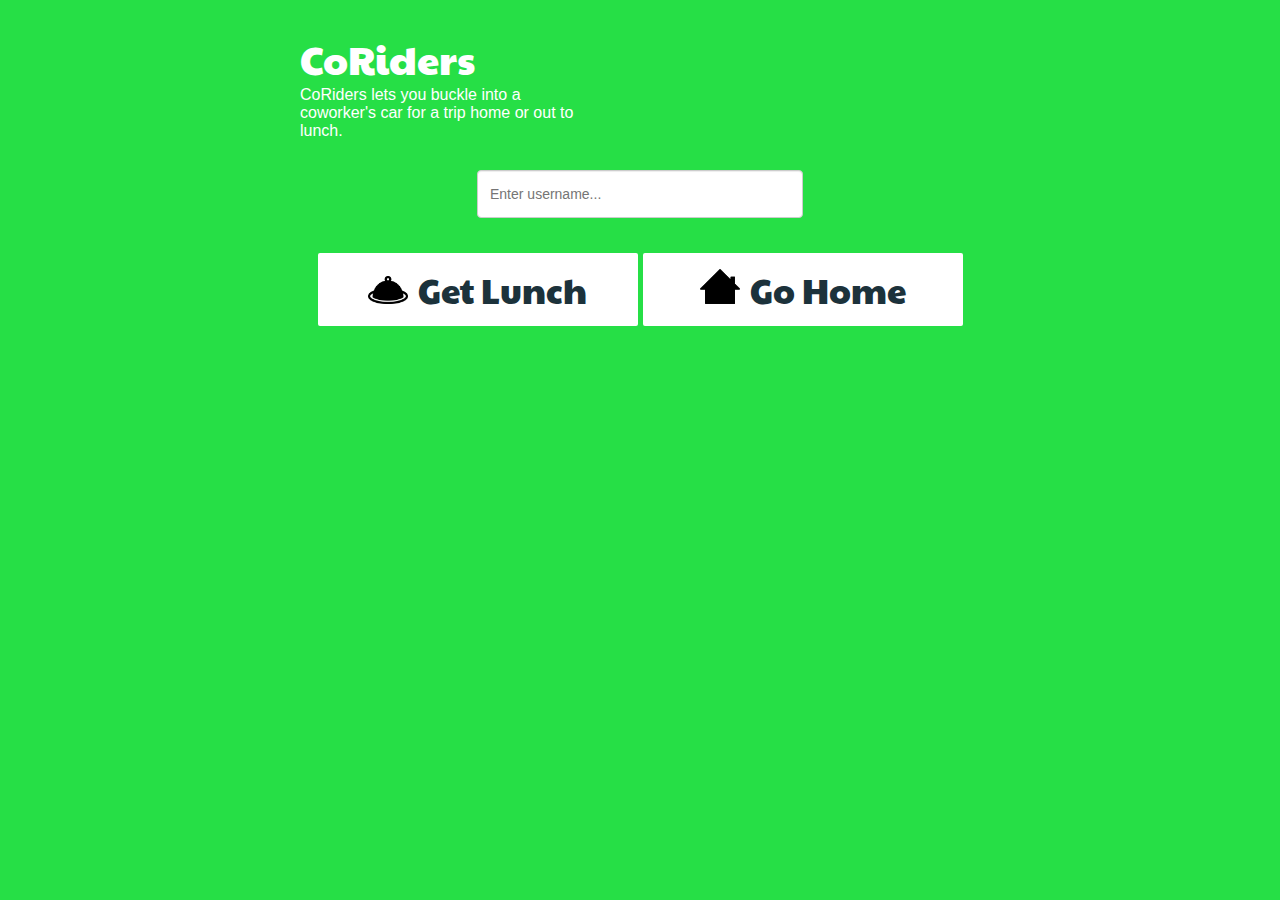
<file: index.html>
<!DOCTYPE html>
<html>
<head>
    <meta charset="utf-8">
    <title>CoRiders</title>

    <meta name="viewport" content="width=device-width, initial-scale=1, user-scalable=no">    
    <meta name="apple-mobile-web-app-capable" content="yes">
    <meta name="apple-mobile-web-app-status-bar-style" content="black">
    <meta name="apple-mobile-web-app-title" content="CoRiders">
    <meta name="mobile-web-app-capable" content="yes">
    <script src="jquery-1.11.0.min.js"></script>
	<script src="jquery-migrate-1.2.1.min.js"></script>
  
    <script type='text/javascript' src='https://cdn.firebase.com/js/client/1.0.15/firebase.js'></script>
  
    <script type="text/javascript" src="coriders.js"></script>

    <link rel="stylesheet" href="coriders.css">
    <link rel="stylesheet" href="ridecard.css">
    <link rel="stylesheet" href="bouncejs-rides.css">
    <link rel="stylesheet" href="bouncejs-flip.css">
    <link href='http://fonts.googleapis.com/css?family=Paytone+One' rel='stylesheet' type='text/css'>

</head>
<body>
    <span class="loading"></span>
    <div class="header-border" style="  margin-top: 30px;"></div>
    <div class="header">
    	CoRiders
        <div class="subheader">
            CoRiders lets you buckle into a coworker's car for a trip home or out to lunch.
        </div>
    </div>
    <div class="header-border"></div>


    <div id="type_page" class="page">

        <div class="form-group">
            <div class="col-sm-10">
              <input type="text" class="form-control" id="username" placeholder="Enter username...">
            </div>
        </div>
        <br/><br/>
        <button id="lunch_option type" onclick="activateViewTrips('lunch');"><img class="img_icon" src="images/lunchtime.png"/>Get Lunch</button>
        
        <button id="go_home" onclick="activateViewTrips('home');"><img class="img_icon" src="images/homebound.png"/>Go Home</button>
    </div>

    
    <div id="view_page" class="page disable ">
        <button id="share_ride" onclick="activateCreateTrip();">Share Ride</button>



        <div class="list-of-rides" id="rides">
            <!--- All cards go here -->

            

        </div>
    </div>


    <div id="myrides_page" class="page disable">

    </div>    

    <div id="createtrip_page" class="page form-horizontal disable">
       <!--  <div class="form-group">
            <label for="type" class="col-sm-2 control-label">Where are you going?</label>
            <div class="col-sm-10">
              <input type="text" class="form-control" id="type" placeholder="Type">
            </div>
        </div> -->
        <div class="form-group">
            <label for="destination" class="col-sm-2 control-label">Destination</label>
            <div class="col-sm-10">
              <input type="text" class="form-control" id="destination" placeholder="Destination">
            </div>
        </div>
        <div class="form-group">
            <label for="departure_time" class="col-sm-2 control-label">Departure Time</label>
            <div class="col-sm-10">
              <input type="text" class="form-control" id="departure_time" placeholder="Departure Time">
            </div>
        </div>
        <br/>
        <div class="form-group">
            <label for="max_passengers" class="col-sm-2 control-label">Max # of Passengers</label>
            <div class="col-sm-10">
              <input type="text" class="form-control" id="max_passengers" placeholder="Max # of passengers">
            </div>
        </div>
        <div class="form-group">
            <label for="meetup_location" class="col-sm-2 control-label">Meetup Location</label>
            <div class="col-sm-10" style="position: relative">
              <input type="text" class="form-control" id="meetup_location" placeholder="Meetup Location">
              <img src="images/automatic.png" class="btn-automatic" onclick="locateVehicle()" width="45px"/>

            </div>
        </div>
        <div>
            <button class="btn-small offer-ride" onclick="createRide()">Offer Ride</button>
        </div>
    </div>



</body>
</html>
</file>
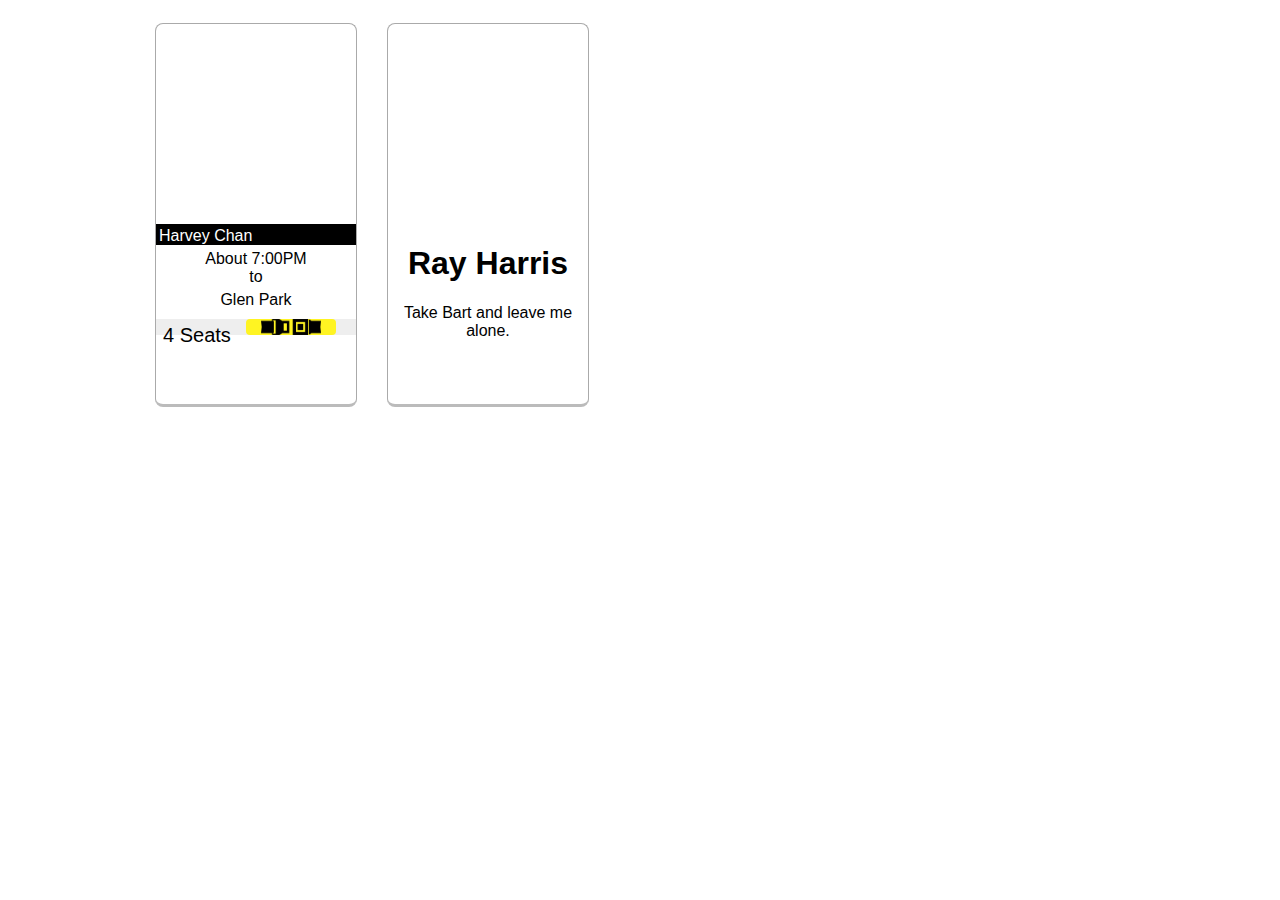
<file: ridecard.html>
<link rel="stylesheet" href="ridecard.css" type="text/css" />
<link href='http://fonts.googleapis.com/css?family=Paytone+One' rel='stylesheet' type='text/css'>
<link rel="stylesheet" href="bouncejs-rides.css">

<body>

<div class="list-of-rides">
	<!--- All cards go here -->

	<div class="ride-card animation-target">
		<div class="driver-image test-image"></div>
		
		<h2 class="driver-name">Harvey Chan</h2>
		
		<div class="ride-data">	
			<h3 class="ridetime">About 7:00PM</h3>
			<p class="to-text">to</p>
			<h3 class="driver-destination">Glen Park</h3>
		</div>

		<div class="ride-seats">
			<div class="ride-seats-remaining">4 Seats</div>
			<button class="btn-buckle"><img src="images/seatbuckle.png" width=60px></button>
		</div>
	</div>

		<div class="ride-card">
		<div class="driver-image test-image">
		</div>
		<h1>Ray Harris</h1>
		<p>Take Bart and leave me alone.</p>
	</div>

</div>

</body>
</file>
<file: coriders.css>
body {
	background-color: #26DF46;
	color: white;

	font-family: 'Paytone One', sans-serif;
	font-size: 25px;
	margin: 0px;
}

.header {
	font-size: 40px;
	text-align: left;
/*	background-color:rgba(0,0,0,0.2); */
	color: white;
	width: 100%;
	padding-left: 300px;
	padding-bottom:20px;
}


.subheader {
	font-size:16px;
	font-family:"Gotham Rounded SSm A","Gotham Rounded SSm B",Helvetica,Arial,sans-serif;
	width:300px;

}

.rides-subhead {
	background-color:rgba(0,0,0,.2);
	height:80px;
	width:100%;
	vertical-align: center;
}

.share-ride-button{
	float:right;
	vertical-align: middle;
	padding-top:9px;
	height:60px;
}

.breadcrumb {
padding: 8px 15px;
margin-bottom: 20px;
list-style: none;
background-color: #f5f5f5;
/*border-radius: 4px;*/
}

.breadcrumb>li {
display: inline-block;
}

button {
	border-radius: 2px;
	padding: 12px 35px;
	-webkit-appearance: none;
	border: 0;
	outline: 0;
	background: #fff;
	color: #1c323b;
	/*text-transform: uppercase;*/
	font-family: 'Paytone One', sans-serif;

	font-size: 35px;
	font-weight: 500;
	cursor: pointer;
	-webkit-user-select: none;
	-moz-user-select: none;
	-ms-user-select: none;
	-webkit-user-select: none;
	-webkit-transition: background-color .15s;
	transition: background-color .15s;
	width: 320px;
}

.btn-automatic {
	cursor: pointer;
	position: absolute;
	bottom: 0;
	right: 0;
	right: -50px;
}

.btn-default {
	width: 150px;
}
.btn-small {
	border-radius: 2px;
	padding: 12px 35px;
	-webkit-appearance: none;
	border: 0;
	outline: 0;
	background: #fff;
	color: #1c323b;
	/*text-transform: uppercase;*/
	font-family: 'Paytone One', sans-serif;

	font-size: 20px;
	font-weight: 500;
	cursor: pointer;
	-webkit-user-select: none;
	-moz-user-select: none;
	-ms-user-select: none;
	-webkit-user-select: none;
	-webkit-transition: background-color .15s;
	transition: background-color .15s;
	width: 200px;
}

.col-sm-2 {
	width: 300px;
}
.col-sm-10 {
	/*width: 500px;*/
}

.fieldname {
	width: 250px;
}
.form-control {

	display: block;
	width: 100%;
	height: 34px;
	padding: 6px 12px;
	font-size: 14px;
	line-height: 1.42857143;
	color: #555;
	background-color: #fff;
	background-image: none;
	border: 1px solid #ccc;
	border-radius: 4px;
	-webkit-box-shadow: inset 0 1px 1px rgba(0,0,0,.075);
	box-shadow: inset 0 1px 1px rgba(0,0,0,.075);
	-webkit-transition: border-color ease-in-out .15s,box-shadow ease-in-out .15s;
	transition: border-color ease-in-out .15s,box-shadow ease-in-out .15s;
	width: 300px;
}

.form-group {
	display: inline-block;
}
.form-horizontal .control-label {
	text-align: left;
	margin-top: 0;
	margin-bottom: 0;
	padding-top: 7px;
	float: left;
}


.img_icon {
	width: 40px;
	margin-right: 10px;
}

.disable {
	display: none;
}

.page {
	padding-top: 10px;
	text-align: center;
}

.offer-ride {
	width: 322px;
	margin-top: 25px;
}

#share_ride {
width: 170px;
padding: 5px 10px;
font-size: 25px;

}
</file>
<file: ridecard.css>
/* My styles below, existing above */

.btn-buckle {
	border-radius: 4px;
	-webkit-appearance: none;
	border: 0;
	outline: 0;
	margin-right:5px;
	background: #FFF422;
	color: #1c323b;
	padding:0px;
	/*text-transform: uppercase;*/
	font-family: 'Paytone One', sans-serif;

	font-size: 20px;
	font-weight: 500;
	cursor: pointer;
	-webkit-user-select: none;
	-moz-user-select: none;
	-ms-user-select: none;
	-webkit-user-select: none;
	-webkit-transition: background-color .15s;
	transition: background-color .15s;
	width: 90px;
}

.list-of-rides {
	width: 1000px;
	margin-left: auto;
	margin-right: auto;
}

.ride-card {
	width:200px;
	height:380px;
	background:#ffffff;
	color:black;
	border:1px solid #aaaaaa;
	border-radius:8px;
	border-bottom:3px solid #bbbbbb;
	padding:0px;
	margin:15px;
	overflow:hidden;
	float:left;
	text-align:center;
	font-family: 'Open Sans', sans-serif;

}

.ride-card h2 {
	margin:0px;
	padding:3px;
	padding-bottom:0px;
	border: 0;
	font: inherit;
	vertical-align: baseline;
	text-align:left;
	background-color:#000000;
	color: white;
}

.ride-card h3 {
	margin:0px;
	padding:5px;
	padding-bottom:0px;
	border: 0;
	font: inherit;
	vertical-align: baseline;
}

.ride-data {
}

.to-text {
	font-size: 2pt;
}

.ride-card p {
	margin: 0;
	padding: 0;
	border: 0;
	font-size: 100%;
	font: inherit;
	vertical-align: middle;
}

.driver-name {
	padding-left: 3px;
	background-color:black;
}

.driver-image {
	width:100%;
	height:200px;
	padding:0px;
	margin:0px;
	background-position:center;
	background-repeat:no-repeat;
	position:relative;
	overflow:hidden;
}

.active-ride {
	border: 5px solid rgb(252, 242, 3);
	margin: 12px;
}

.ride-seats-remaining {
	float: left;
vertical-align: middle;
 padding-top: 5px; 
padding-left: 7px;

}

.ride-seats {
	background-color: #eeeeee;
margin-top: 10px;
font-size: 20px;
}

.test-image {
	background-image:url('http://farm6.staticflickr.com/5323/9902848784_cbd10ba3ca_c.jpg');
}


.ride-card h6 {
	font-size: 12px;
}

.info-card {
	background-color: #eeeeee;

	font-size: 16px;
}
</file>
<file: bouncejs-rides.css>
.animation-target {
  -webkit-animation: animation 1000ms linear both;
  animation: animation 1000ms linear both;
}

/* Generated with Bounce.js. Edit at http://bouncejs.com/#{s:[{T:"c",e:"b",d:1000,D:0,f:{x:0.5,y:1},t:{x:1,y:1},s:2,b:4},{T:"c",e:"b",d:1000,D:0,f:{x:1,y:0.5},t:{x:1,y:1},s:2,b:6}]} */

@-webkit-keyframes animation { 
  0% { -webkit-transform: matrix3d(0.5, 0, 0, 0, 0, 0.5, 0, 0, 0, 0, 1, 0, 0, 0, 0, 1); transform: matrix3d(0.5, 0, 0, 0, 0, 0.5, 0, 0, 0, 0, 1, 0, 0, 0, 0, 1); }
  1.666667% { -webkit-transform: matrix3d(0.58532, 0, 0, 0, 0, 0.5968, 0, 0, 0, 0, 1, 0, 0, 0, 0, 1); transform: matrix3d(0.58532, 0, 0, 0, 0, 0.5968, 0, 0, 0, 0, 1, 0, 0, 0, 0, 1); }
  3.333333% { -webkit-transform: matrix3d(0.67162, 0, 0, 0, 0, 0.70919, 0, 0, 0, 0, 1, 0, 0, 0, 0, 1); transform: matrix3d(0.67162, 0, 0, 0, 0, 0.70919, 0, 0, 0, 0, 1, 0, 0, 0, 0, 1); }
  5% { -webkit-transform: matrix3d(0.75342, 0, 0, 0, 0, 0.82085, 0, 0, 0, 0, 1, 0, 0, 0, 0, 1); transform: matrix3d(0.75342, 0, 0, 0, 0, 0.82085, 0, 0, 0, 0, 1, 0, 0, 0, 0, 1); }
  6.666667% { -webkit-transform: matrix3d(0.82708, 0, 0, 0, 0, 0.92014, 0, 0, 0, 0, 1, 0, 0, 0, 0, 1); transform: matrix3d(0.82708, 0, 0, 0, 0, 0.92014, 0, 0, 0, 0, 1, 0, 0, 0, 0, 1); }
  8.333333% { -webkit-transform: matrix3d(0.89044, 0, 0, 0, 0, 1, 0, 0, 0, 0, 1, 0, 0, 0, 0, 1); transform: matrix3d(0.89044, 0, 0, 0, 0, 1, 0, 0, 0, 0, 1, 0, 0, 0, 0, 1); }
  10% { -webkit-transform: matrix3d(0.94259, 0, 0, 0, 0, 1.05741, 0, 0, 0, 0, 1, 0, 0, 0, 0, 1); transform: matrix3d(0.94259, 0, 0, 0, 0, 1.05741, 0, 0, 0, 0, 1, 0, 0, 0, 0, 1); }
  11.666667% { -webkit-transform: matrix3d(0.98353, 0, 0, 0, 0, 1.09259, 0, 0, 0, 0, 1, 0, 0, 0, 0, 1); transform: matrix3d(0.98353, 0, 0, 0, 0, 1.09259, 0, 0, 0, 0, 1, 0, 0, 0, 0, 1); }
  13.333333% { -webkit-transform: matrix3d(1.01396, 0, 0, 0, 0, 1.10806, 0, 0, 0, 0, 1, 0, 0, 0, 0, 1); transform: matrix3d(1.01396, 0, 0, 0, 0, 1.10806, 0, 0, 0, 0, 1, 0, 0, 0, 0, 1); }
  15% { -webkit-transform: matrix3d(1.035, 0, 0, 0, 0, 1.10771, 0, 0, 0, 0, 1, 0, 0, 0, 0, 1); transform: matrix3d(1.035, 0, 0, 0, 0, 1.10771, 0, 0, 0, 0, 1, 0, 0, 0, 0, 1); }
  16.666667% { -webkit-transform: matrix3d(1.04801, 0, 0, 0, 0, 1.09602, 0, 0, 0, 0, 1, 0, 0, 0, 0, 1); transform: matrix3d(1.04801, 0, 0, 0, 0, 1.09602, 0, 0, 0, 0, 1, 0, 0, 0, 0, 1); }
  18.333333% { -webkit-transform: matrix3d(1.05448, 0, 0, 0, 0, 1.07743, 0, 0, 0, 0, 1, 0, 0, 0, 0, 1); transform: matrix3d(1.05448, 0, 0, 0, 0, 1.07743, 0, 0, 0, 0, 1, 0, 0, 0, 0, 1); }
  20% { -webkit-transform: matrix3d(1.05585, 0, 0, 0, 0, 1.05585, 0, 0, 0, 0, 1, 0, 0, 0, 0, 1); transform: matrix3d(1.05585, 0, 0, 0, 0, 1.05585, 0, 0, 0, 0, 1, 0, 0, 0, 0, 1); }
  21.666667% { -webkit-transform: matrix3d(1.05347, 0, 0, 0, 0, 1.03441, 0, 0, 0, 0, 1, 0, 0, 0, 0, 1); transform: matrix3d(1.05347, 0, 0, 0, 0, 1.03441, 0, 0, 0, 0, 1, 0, 0, 0, 0, 1); }
  23.333333% { -webkit-transform: matrix3d(1.04855, 0, 0, 0, 0, 1.01534, 0, 0, 0, 0, 1, 0, 0, 0, 0, 1); transform: matrix3d(1.04855, 0, 0, 0, 0, 1.01534, 0, 0, 0, 0, 1, 0, 0, 0, 0, 1); }
  25% { -webkit-transform: matrix3d(1.04208, 0, 0, 0, 0, 1, 0, 0, 0, 0, 1, 0, 0, 0, 0, 1); transform: matrix3d(1.04208, 0, 0, 0, 0, 1, 0, 0, 0, 0, 1, 0, 0, 0, 0, 1); }
  26.666667% { -webkit-transform: matrix3d(1.0349, 0, 0, 0, 0, 0.98897, 0, 0, 0, 0, 1, 0, 0, 0, 0, 1); transform: matrix3d(1.0349, 0, 0, 0, 0, 0.98897, 0, 0, 0, 0, 1, 0, 0, 0, 0, 1); }
  28.333333% { -webkit-transform: matrix3d(1.02764, 0, 0, 0, 0, 0.98222, 0, 0, 0, 0, 1, 0, 0, 0, 0, 1); transform: matrix3d(1.02764, 0, 0, 0, 0, 0.98222, 0, 0, 0, 0, 1, 0, 0, 0, 0, 1); }
  30% { -webkit-transform: matrix3d(1.02075, 0, 0, 0, 0, 0.97925, 0, 0, 0, 0, 1, 0, 0, 0, 0, 1); transform: matrix3d(1.02075, 0, 0, 0, 0, 0.97925, 0, 0, 0, 0, 1, 0, 0, 0, 0, 1); }
  31.666667% { -webkit-transform: matrix3d(1.01455, 0, 0, 0, 0, 0.97931, 0, 0, 0, 0, 1, 0, 0, 0, 0, 1); transform: matrix3d(1.01455, 0, 0, 0, 0, 0.97931, 0, 0, 0, 0, 1, 0, 0, 0, 0, 1); }
  33.333333% { -webkit-transform: matrix3d(1.00922, 0, 0, 0, 0, 0.98156, 0, 0, 0, 0, 1, 0, 0, 0, 0, 1); transform: matrix3d(1.00922, 0, 0, 0, 0, 0.98156, 0, 0, 0, 0, 1, 0, 0, 0, 0, 1); }
  35% { -webkit-transform: matrix3d(1.00483, 0, 0, 0, 0, 0.98513, 0, 0, 0, 0, 1, 0, 0, 0, 0, 1); transform: matrix3d(1.00483, 0, 0, 0, 0, 0.98513, 0, 0, 0, 0, 1, 0, 0, 0, 0, 1); }
  36.666667% { -webkit-transform: matrix3d(1.00139, 0, 0, 0, 0, 0.98927, 0, 0, 0, 0, 1, 0, 0, 0, 0, 1); transform: matrix3d(1.00139, 0, 0, 0, 0, 0.98927, 0, 0, 0, 0, 1, 0, 0, 0, 0, 1); }
  38.333333% { -webkit-transform: matrix3d(0.99882, 0, 0, 0, 0, 0.99339, 0, 0, 0, 0, 1, 0, 0, 0, 0, 1); transform: matrix3d(0.99882, 0, 0, 0, 0, 0.99339, 0, 0, 0, 0, 1, 0, 0, 0, 0, 1); }
  40% { -webkit-transform: matrix3d(0.99705, 0, 0, 0, 0, 0.99705, 0, 0, 0, 0, 1, 0, 0, 0, 0, 1); transform: matrix3d(0.99705, 0, 0, 0, 0, 0.99705, 0, 0, 0, 0, 1, 0, 0, 0, 0, 1); }
  41.666667% { -webkit-transform: matrix3d(0.99596, 0, 0, 0, 0, 1, 0, 0, 0, 0, 1, 0, 0, 0, 0, 1); transform: matrix3d(0.99596, 0, 0, 0, 0, 1, 0, 0, 0, 0, 1, 0, 0, 0, 0, 1); }
  43.333333% { -webkit-transform: matrix3d(0.99541, 0, 0, 0, 0, 1.00212, 0, 0, 0, 0, 1, 0, 0, 0, 0, 1); transform: matrix3d(0.99541, 0, 0, 0, 0, 1.00212, 0, 0, 0, 0, 1, 0, 0, 0, 0, 1); }
  45% { -webkit-transform: matrix3d(0.9953, 0, 0, 0, 0, 1.00342, 0, 0, 0, 0, 1, 0, 0, 0, 0, 1); transform: matrix3d(0.9953, 0, 0, 0, 0, 1.00342, 0, 0, 0, 0, 1, 0, 0, 0, 0, 1); }
  46.666667% { -webkit-transform: matrix3d(0.9955, 0, 0, 0, 0, 1.00399, 0, 0, 0, 0, 1, 0, 0, 0, 0, 1); transform: matrix3d(0.9955, 0, 0, 0, 0, 1.00399, 0, 0, 0, 0, 1, 0, 0, 0, 0, 1); }
  48.333333% { -webkit-transform: matrix3d(0.99591, 0, 0, 0, 0, 1.00397, 0, 0, 0, 0, 1, 0, 0, 0, 0, 1); transform: matrix3d(0.99591, 0, 0, 0, 0, 1.00397, 0, 0, 0, 0, 1, 0, 0, 0, 0, 1); }
  50% { -webkit-transform: matrix3d(0.99646, 0, 0, 0, 0, 1.00354, 0, 0, 0, 0, 1, 0, 0, 0, 0, 1); transform: matrix3d(0.99646, 0, 0, 0, 0, 1.00354, 0, 0, 0, 0, 1, 0, 0, 0, 0, 1); }
  51.666667% { -webkit-transform: matrix3d(0.99706, 0, 0, 0, 0, 1.00286, 0, 0, 0, 0, 1, 0, 0, 0, 0, 1); transform: matrix3d(0.99706, 0, 0, 0, 0, 1.00286, 0, 0, 0, 0, 1, 0, 0, 0, 0, 1); }
  53.333333% { -webkit-transform: matrix3d(0.99767, 0, 0, 0, 0, 1.00206, 0, 0, 0, 0, 1, 0, 0, 0, 0, 1); transform: matrix3d(0.99767, 0, 0, 0, 0, 1.00206, 0, 0, 0, 0, 1, 0, 0, 0, 0, 1); }
  55% { -webkit-transform: matrix3d(0.99825, 0, 0, 0, 0, 1.00127, 0, 0, 0, 0, 1, 0, 0, 0, 0, 1); transform: matrix3d(0.99825, 0, 0, 0, 0, 1.00127, 0, 0, 0, 0, 1, 0, 0, 0, 0, 1); }
  56.666667% { -webkit-transform: matrix3d(0.99878, 0, 0, 0, 0, 1.00057, 0, 0, 0, 0, 1, 0, 0, 0, 0, 1); transform: matrix3d(0.99878, 0, 0, 0, 0, 1.00057, 0, 0, 0, 0, 1, 0, 0, 0, 0, 1); }
  58.333333% { -webkit-transform: matrix3d(0.99922, 0, 0, 0, 0, 1, 0, 0, 0, 0, 1, 0, 0, 0, 0, 1); transform: matrix3d(0.99922, 0, 0, 0, 0, 1, 0, 0, 0, 0, 1, 0, 0, 0, 0, 1); }
  60% { -webkit-transform: matrix3d(0.99959, 0, 0, 0, 0, 0.99959, 0, 0, 0, 0, 1, 0, 0, 0, 0, 1); transform: matrix3d(0.99959, 0, 0, 0, 0, 0.99959, 0, 0, 0, 0, 1, 0, 0, 0, 0, 1); }
  61.666667% { -webkit-transform: matrix3d(0.99988, 0, 0, 0, 0, 0.99934, 0, 0, 0, 0, 1, 0, 0, 0, 0, 1); transform: matrix3d(0.99988, 0, 0, 0, 0, 0.99934, 0, 0, 0, 0, 1, 0, 0, 0, 0, 1); }
  63.333333% { -webkit-transform: matrix3d(1.0001, 0, 0, 0, 0, 0.99923, 0, 0, 0, 0, 1, 0, 0, 0, 0, 1); transform: matrix3d(1.0001, 0, 0, 0, 0, 0.99923, 0, 0, 0, 0, 1, 0, 0, 0, 0, 1); }
  65% { -webkit-transform: matrix3d(1.00025, 0, 0, 0, 0, 0.99924, 0, 0, 0, 0, 1, 0, 0, 0, 0, 1); transform: matrix3d(1.00025, 0, 0, 0, 0, 0.99924, 0, 0, 0, 0, 1, 0, 0, 0, 0, 1); }
  66.666667% { -webkit-transform: matrix3d(1.00034, 0, 0, 0, 0, 0.99932, 0, 0, 0, 0, 1, 0, 0, 0, 0, 1); transform: matrix3d(1.00034, 0, 0, 0, 0, 0.99932, 0, 0, 0, 0, 1, 0, 0, 0, 0, 1); }
  68.333333% { -webkit-transform: matrix3d(1.00039, 0, 0, 0, 0, 0.99945, 0, 0, 0, 0, 1, 0, 0, 0, 0, 1); transform: matrix3d(1.00039, 0, 0, 0, 0, 0.99945, 0, 0, 0, 0, 1, 0, 0, 0, 0, 1); }
  70% { -webkit-transform: matrix3d(1.0004, 0, 0, 0, 0, 0.9996, 0, 0, 0, 0, 1, 0, 0, 0, 0, 1); transform: matrix3d(1.0004, 0, 0, 0, 0, 0.9996, 0, 0, 0, 0, 1, 0, 0, 0, 0, 1); }
  71.666667% { -webkit-transform: matrix3d(1.00038, 0, 0, 0, 0, 0.99976, 0, 0, 0, 0, 1, 0, 0, 0, 0, 1); transform: matrix3d(1.00038, 0, 0, 0, 0, 0.99976, 0, 0, 0, 0, 1, 0, 0, 0, 0, 1); }
  73.333333% { -webkit-transform: matrix3d(1.00034, 0, 0, 0, 0, 0.99989, 0, 0, 0, 0, 1, 0, 0, 0, 0, 1); transform: matrix3d(1.00034, 0, 0, 0, 0, 0.99989, 0, 0, 0, 0, 1, 0, 0, 0, 0, 1); }
  75% { -webkit-transform: matrix3d(1.0003, 0, 0, 0, 0, 1, 0, 0, 0, 0, 1, 0, 0, 0, 0, 1); transform: matrix3d(1.0003, 0, 0, 0, 0, 1, 0, 0, 0, 0, 1, 0, 0, 0, 0, 1); }
  76.666667% { -webkit-transform: matrix3d(1.00025, 0, 0, 0, 0, 1.00008, 0, 0, 0, 0, 1, 0, 0, 0, 0, 1); transform: matrix3d(1.00025, 0, 0, 0, 0, 1.00008, 0, 0, 0, 0, 1, 0, 0, 0, 0, 1); }
  78.333333% { -webkit-transform: matrix3d(1.0002, 0, 0, 0, 0, 1.00013, 0, 0, 0, 0, 1, 0, 0, 0, 0, 1); transform: matrix3d(1.0002, 0, 0, 0, 0, 1.00013, 0, 0, 0, 0, 1, 0, 0, 0, 0, 1); }
  80% { -webkit-transform: matrix3d(1.00015, 0, 0, 0, 0, 1.00015, 0, 0, 0, 0, 1, 0, 0, 0, 0, 1); transform: matrix3d(1.00015, 0, 0, 0, 0, 1.00015, 0, 0, 0, 0, 1, 0, 0, 0, 0, 1); }
  81.666667% { -webkit-transform: matrix3d(1.0001, 0, 0, 0, 0, 1.00015, 0, 0, 0, 0, 1, 0, 0, 0, 0, 1); transform: matrix3d(1.0001, 0, 0, 0, 0, 1.00015, 0, 0, 0, 0, 1, 0, 0, 0, 0, 1); }
  83.333333% { -webkit-transform: matrix3d(1.00007, 0, 0, 0, 0, 1.00013, 0, 0, 0, 0, 1, 0, 0, 0, 0, 1); transform: matrix3d(1.00007, 0, 0, 0, 0, 1.00013, 0, 0, 0, 0, 1, 0, 0, 0, 0, 1); }
  85% { -webkit-transform: matrix3d(1.00003, 0, 0, 0, 0, 1.00011, 0, 0, 0, 0, 1, 0, 0, 0, 0, 1); transform: matrix3d(1.00003, 0, 0, 0, 0, 1.00011, 0, 0, 0, 0, 1, 0, 0, 0, 0, 1); }
  86.666667% { -webkit-transform: matrix3d(1.00001, 0, 0, 0, 0, 1.00008, 0, 0, 0, 0, 1, 0, 0, 0, 0, 1); transform: matrix3d(1.00001, 0, 0, 0, 0, 1.00008, 0, 0, 0, 0, 1, 0, 0, 0, 0, 1); }
  88.333333% { -webkit-transform: matrix3d(0.99999, 0, 0, 0, 0, 1.00005, 0, 0, 0, 0, 1, 0, 0, 0, 0, 1); transform: matrix3d(0.99999, 0, 0, 0, 0, 1.00005, 0, 0, 0, 0, 1, 0, 0, 0, 0, 1); }
  90% { -webkit-transform: matrix3d(0.99998, 0, 0, 0, 0, 1.00002, 0, 0, 0, 0, 1, 0, 0, 0, 0, 1); transform: matrix3d(0.99998, 0, 0, 0, 0, 1.00002, 0, 0, 0, 0, 1, 0, 0, 0, 0, 1); }
  91.666667% { -webkit-transform: matrix3d(0.99997, 0, 0, 0, 0, 1, 0, 0, 0, 0, 1, 0, 0, 0, 0, 1); transform: matrix3d(0.99997, 0, 0, 0, 0, 1, 0, 0, 0, 0, 1, 0, 0, 0, 0, 1); }
  93.333333% { -webkit-transform: matrix3d(0.99997, 0, 0, 0, 0, 0.99999, 0, 0, 0, 0, 1, 0, 0, 0, 0, 1); transform: matrix3d(0.99997, 0, 0, 0, 0, 0.99999, 0, 0, 0, 0, 1, 0, 0, 0, 0, 1); }
  95% { -webkit-transform: matrix3d(0.99997, 0, 0, 0, 0, 0.99998, 0, 0, 0, 0, 1, 0, 0, 0, 0, 1); transform: matrix3d(0.99997, 0, 0, 0, 0, 0.99998, 0, 0, 0, 0, 1, 0, 0, 0, 0, 1); }
  96.666667% { -webkit-transform: matrix3d(0.99997, 0, 0, 0, 0, 0.99997, 0, 0, 0, 0, 1, 0, 0, 0, 0, 1); transform: matrix3d(0.99997, 0, 0, 0, 0, 0.99997, 0, 0, 0, 0, 1, 0, 0, 0, 0, 1); }
  98.333333% { -webkit-transform: matrix3d(0.99997, 0, 0, 0, 0, 0.99997, 0, 0, 0, 0, 1, 0, 0, 0, 0, 1); transform: matrix3d(0.99997, 0, 0, 0, 0, 0.99997, 0, 0, 0, 0, 1, 0, 0, 0, 0, 1); }
  100% { -webkit-transform: matrix3d(1, 0, 0, 0, 0, 1, 0, 0, 0, 0, 1, 0, 0, 0, 0, 1); transform: matrix3d(1, 0, 0, 0, 0, 1, 0, 0, 0, 0, 1, 0, 0, 0, 0, 1); } 
}

@keyframes animation { 
  0% { -webkit-transform: matrix3d(0.5, 0, 0, 0, 0, 0.5, 0, 0, 0, 0, 1, 0, 0, 0, 0, 1); transform: matrix3d(0.5, 0, 0, 0, 0, 0.5, 0, 0, 0, 0, 1, 0, 0, 0, 0, 1); }
  1.666667% { -webkit-transform: matrix3d(0.58532, 0, 0, 0, 0, 0.5968, 0, 0, 0, 0, 1, 0, 0, 0, 0, 1); transform: matrix3d(0.58532, 0, 0, 0, 0, 0.5968, 0, 0, 0, 0, 1, 0, 0, 0, 0, 1); }
  3.333333% { -webkit-transform: matrix3d(0.67162, 0, 0, 0, 0, 0.70919, 0, 0, 0, 0, 1, 0, 0, 0, 0, 1); transform: matrix3d(0.67162, 0, 0, 0, 0, 0.70919, 0, 0, 0, 0, 1, 0, 0, 0, 0, 1); }
  5% { -webkit-transform: matrix3d(0.75342, 0, 0, 0, 0, 0.82085, 0, 0, 0, 0, 1, 0, 0, 0, 0, 1); transform: matrix3d(0.75342, 0, 0, 0, 0, 0.82085, 0, 0, 0, 0, 1, 0, 0, 0, 0, 1); }
  6.666667% { -webkit-transform: matrix3d(0.82708, 0, 0, 0, 0, 0.92014, 0, 0, 0, 0, 1, 0, 0, 0, 0, 1); transform: matrix3d(0.82708, 0, 0, 0, 0, 0.92014, 0, 0, 0, 0, 1, 0, 0, 0, 0, 1); }
  8.333333% { -webkit-transform: matrix3d(0.89044, 0, 0, 0, 0, 1, 0, 0, 0, 0, 1, 0, 0, 0, 0, 1); transform: matrix3d(0.89044, 0, 0, 0, 0, 1, 0, 0, 0, 0, 1, 0, 0, 0, 0, 1); }
  10% { -webkit-transform: matrix3d(0.94259, 0, 0, 0, 0, 1.05741, 0, 0, 0, 0, 1, 0, 0, 0, 0, 1); transform: matrix3d(0.94259, 0, 0, 0, 0, 1.05741, 0, 0, 0, 0, 1, 0, 0, 0, 0, 1); }
  11.666667% { -webkit-transform: matrix3d(0.98353, 0, 0, 0, 0, 1.09259, 0, 0, 0, 0, 1, 0, 0, 0, 0, 1); transform: matrix3d(0.98353, 0, 0, 0, 0, 1.09259, 0, 0, 0, 0, 1, 0, 0, 0, 0, 1); }
  13.333333% { -webkit-transform: matrix3d(1.01396, 0, 0, 0, 0, 1.10806, 0, 0, 0, 0, 1, 0, 0, 0, 0, 1); transform: matrix3d(1.01396, 0, 0, 0, 0, 1.10806, 0, 0, 0, 0, 1, 0, 0, 0, 0, 1); }
  15% { -webkit-transform: matrix3d(1.035, 0, 0, 0, 0, 1.10771, 0, 0, 0, 0, 1, 0, 0, 0, 0, 1); transform: matrix3d(1.035, 0, 0, 0, 0, 1.10771, 0, 0, 0, 0, 1, 0, 0, 0, 0, 1); }
  16.666667% { -webkit-transform: matrix3d(1.04801, 0, 0, 0, 0, 1.09602, 0, 0, 0, 0, 1, 0, 0, 0, 0, 1); transform: matrix3d(1.04801, 0, 0, 0, 0, 1.09602, 0, 0, 0, 0, 1, 0, 0, 0, 0, 1); }
  18.333333% { -webkit-transform: matrix3d(1.05448, 0, 0, 0, 0, 1.07743, 0, 0, 0, 0, 1, 0, 0, 0, 0, 1); transform: matrix3d(1.05448, 0, 0, 0, 0, 1.07743, 0, 0, 0, 0, 1, 0, 0, 0, 0, 1); }
  20% { -webkit-transform: matrix3d(1.05585, 0, 0, 0, 0, 1.05585, 0, 0, 0, 0, 1, 0, 0, 0, 0, 1); transform: matrix3d(1.05585, 0, 0, 0, 0, 1.05585, 0, 0, 0, 0, 1, 0, 0, 0, 0, 1); }
  21.666667% { -webkit-transform: matrix3d(1.05347, 0, 0, 0, 0, 1.03441, 0, 0, 0, 0, 1, 0, 0, 0, 0, 1); transform: matrix3d(1.05347, 0, 0, 0, 0, 1.03441, 0, 0, 0, 0, 1, 0, 0, 0, 0, 1); }
  23.333333% { -webkit-transform: matrix3d(1.04855, 0, 0, 0, 0, 1.01534, 0, 0, 0, 0, 1, 0, 0, 0, 0, 1); transform: matrix3d(1.04855, 0, 0, 0, 0, 1.01534, 0, 0, 0, 0, 1, 0, 0, 0, 0, 1); }
  25% { -webkit-transform: matrix3d(1.04208, 0, 0, 0, 0, 1, 0, 0, 0, 0, 1, 0, 0, 0, 0, 1); transform: matrix3d(1.04208, 0, 0, 0, 0, 1, 0, 0, 0, 0, 1, 0, 0, 0, 0, 1); }
  26.666667% { -webkit-transform: matrix3d(1.0349, 0, 0, 0, 0, 0.98897, 0, 0, 0, 0, 1, 0, 0, 0, 0, 1); transform: matrix3d(1.0349, 0, 0, 0, 0, 0.98897, 0, 0, 0, 0, 1, 0, 0, 0, 0, 1); }
  28.333333% { -webkit-transform: matrix3d(1.02764, 0, 0, 0, 0, 0.98222, 0, 0, 0, 0, 1, 0, 0, 0, 0, 1); transform: matrix3d(1.02764, 0, 0, 0, 0, 0.98222, 0, 0, 0, 0, 1, 0, 0, 0, 0, 1); }
  30% { -webkit-transform: matrix3d(1.02075, 0, 0, 0, 0, 0.97925, 0, 0, 0, 0, 1, 0, 0, 0, 0, 1); transform: matrix3d(1.02075, 0, 0, 0, 0, 0.97925, 0, 0, 0, 0, 1, 0, 0, 0, 0, 1); }
  31.666667% { -webkit-transform: matrix3d(1.01455, 0, 0, 0, 0, 0.97931, 0, 0, 0, 0, 1, 0, 0, 0, 0, 1); transform: matrix3d(1.01455, 0, 0, 0, 0, 0.97931, 0, 0, 0, 0, 1, 0, 0, 0, 0, 1); }
  33.333333% { -webkit-transform: matrix3d(1.00922, 0, 0, 0, 0, 0.98156, 0, 0, 0, 0, 1, 0, 0, 0, 0, 1); transform: matrix3d(1.00922, 0, 0, 0, 0, 0.98156, 0, 0, 0, 0, 1, 0, 0, 0, 0, 1); }
  35% { -webkit-transform: matrix3d(1.00483, 0, 0, 0, 0, 0.98513, 0, 0, 0, 0, 1, 0, 0, 0, 0, 1); transform: matrix3d(1.00483, 0, 0, 0, 0, 0.98513, 0, 0, 0, 0, 1, 0, 0, 0, 0, 1); }
  36.666667% { -webkit-transform: matrix3d(1.00139, 0, 0, 0, 0, 0.98927, 0, 0, 0, 0, 1, 0, 0, 0, 0, 1); transform: matrix3d(1.00139, 0, 0, 0, 0, 0.98927, 0, 0, 0, 0, 1, 0, 0, 0, 0, 1); }
  38.333333% { -webkit-transform: matrix3d(0.99882, 0, 0, 0, 0, 0.99339, 0, 0, 0, 0, 1, 0, 0, 0, 0, 1); transform: matrix3d(0.99882, 0, 0, 0, 0, 0.99339, 0, 0, 0, 0, 1, 0, 0, 0, 0, 1); }
  40% { -webkit-transform: matrix3d(0.99705, 0, 0, 0, 0, 0.99705, 0, 0, 0, 0, 1, 0, 0, 0, 0, 1); transform: matrix3d(0.99705, 0, 0, 0, 0, 0.99705, 0, 0, 0, 0, 1, 0, 0, 0, 0, 1); }
  41.666667% { -webkit-transform: matrix3d(0.99596, 0, 0, 0, 0, 1, 0, 0, 0, 0, 1, 0, 0, 0, 0, 1); transform: matrix3d(0.99596, 0, 0, 0, 0, 1, 0, 0, 0, 0, 1, 0, 0, 0, 0, 1); }
  43.333333% { -webkit-transform: matrix3d(0.99541, 0, 0, 0, 0, 1.00212, 0, 0, 0, 0, 1, 0, 0, 0, 0, 1); transform: matrix3d(0.99541, 0, 0, 0, 0, 1.00212, 0, 0, 0, 0, 1, 0, 0, 0, 0, 1); }
  45% { -webkit-transform: matrix3d(0.9953, 0, 0, 0, 0, 1.00342, 0, 0, 0, 0, 1, 0, 0, 0, 0, 1); transform: matrix3d(0.9953, 0, 0, 0, 0, 1.00342, 0, 0, 0, 0, 1, 0, 0, 0, 0, 1); }
  46.666667% { -webkit-transform: matrix3d(0.9955, 0, 0, 0, 0, 1.00399, 0, 0, 0, 0, 1, 0, 0, 0, 0, 1); transform: matrix3d(0.9955, 0, 0, 0, 0, 1.00399, 0, 0, 0, 0, 1, 0, 0, 0, 0, 1); }
  48.333333% { -webkit-transform: matrix3d(0.99591, 0, 0, 0, 0, 1.00397, 0, 0, 0, 0, 1, 0, 0, 0, 0, 1); transform: matrix3d(0.99591, 0, 0, 0, 0, 1.00397, 0, 0, 0, 0, 1, 0, 0, 0, 0, 1); }
  50% { -webkit-transform: matrix3d(0.99646, 0, 0, 0, 0, 1.00354, 0, 0, 0, 0, 1, 0, 0, 0, 0, 1); transform: matrix3d(0.99646, 0, 0, 0, 0, 1.00354, 0, 0, 0, 0, 1, 0, 0, 0, 0, 1); }
  51.666667% { -webkit-transform: matrix3d(0.99706, 0, 0, 0, 0, 1.00286, 0, 0, 0, 0, 1, 0, 0, 0, 0, 1); transform: matrix3d(0.99706, 0, 0, 0, 0, 1.00286, 0, 0, 0, 0, 1, 0, 0, 0, 0, 1); }
  53.333333% { -webkit-transform: matrix3d(0.99767, 0, 0, 0, 0, 1.00206, 0, 0, 0, 0, 1, 0, 0, 0, 0, 1); transform: matrix3d(0.99767, 0, 0, 0, 0, 1.00206, 0, 0, 0, 0, 1, 0, 0, 0, 0, 1); }
  55% { -webkit-transform: matrix3d(0.99825, 0, 0, 0, 0, 1.00127, 0, 0, 0, 0, 1, 0, 0, 0, 0, 1); transform: matrix3d(0.99825, 0, 0, 0, 0, 1.00127, 0, 0, 0, 0, 1, 0, 0, 0, 0, 1); }
  56.666667% { -webkit-transform: matrix3d(0.99878, 0, 0, 0, 0, 1.00057, 0, 0, 0, 0, 1, 0, 0, 0, 0, 1); transform: matrix3d(0.99878, 0, 0, 0, 0, 1.00057, 0, 0, 0, 0, 1, 0, 0, 0, 0, 1); }
  58.333333% { -webkit-transform: matrix3d(0.99922, 0, 0, 0, 0, 1, 0, 0, 0, 0, 1, 0, 0, 0, 0, 1); transform: matrix3d(0.99922, 0, 0, 0, 0, 1, 0, 0, 0, 0, 1, 0, 0, 0, 0, 1); }
  60% { -webkit-transform: matrix3d(0.99959, 0, 0, 0, 0, 0.99959, 0, 0, 0, 0, 1, 0, 0, 0, 0, 1); transform: matrix3d(0.99959, 0, 0, 0, 0, 0.99959, 0, 0, 0, 0, 1, 0, 0, 0, 0, 1); }
  61.666667% { -webkit-transform: matrix3d(0.99988, 0, 0, 0, 0, 0.99934, 0, 0, 0, 0, 1, 0, 0, 0, 0, 1); transform: matrix3d(0.99988, 0, 0, 0, 0, 0.99934, 0, 0, 0, 0, 1, 0, 0, 0, 0, 1); }
  63.333333% { -webkit-transform: matrix3d(1.0001, 0, 0, 0, 0, 0.99923, 0, 0, 0, 0, 1, 0, 0, 0, 0, 1); transform: matrix3d(1.0001, 0, 0, 0, 0, 0.99923, 0, 0, 0, 0, 1, 0, 0, 0, 0, 1); }
  65% { -webkit-transform: matrix3d(1.00025, 0, 0, 0, 0, 0.99924, 0, 0, 0, 0, 1, 0, 0, 0, 0, 1); transform: matrix3d(1.00025, 0, 0, 0, 0, 0.99924, 0, 0, 0, 0, 1, 0, 0, 0, 0, 1); }
  66.666667% { -webkit-transform: matrix3d(1.00034, 0, 0, 0, 0, 0.99932, 0, 0, 0, 0, 1, 0, 0, 0, 0, 1); transform: matrix3d(1.00034, 0, 0, 0, 0, 0.99932, 0, 0, 0, 0, 1, 0, 0, 0, 0, 1); }
  68.333333% { -webkit-transform: matrix3d(1.00039, 0, 0, 0, 0, 0.99945, 0, 0, 0, 0, 1, 0, 0, 0, 0, 1); transform: matrix3d(1.00039, 0, 0, 0, 0, 0.99945, 0, 0, 0, 0, 1, 0, 0, 0, 0, 1); }
  70% { -webkit-transform: matrix3d(1.0004, 0, 0, 0, 0, 0.9996, 0, 0, 0, 0, 1, 0, 0, 0, 0, 1); transform: matrix3d(1.0004, 0, 0, 0, 0, 0.9996, 0, 0, 0, 0, 1, 0, 0, 0, 0, 1); }
  71.666667% { -webkit-transform: matrix3d(1.00038, 0, 0, 0, 0, 0.99976, 0, 0, 0, 0, 1, 0, 0, 0, 0, 1); transform: matrix3d(1.00038, 0, 0, 0, 0, 0.99976, 0, 0, 0, 0, 1, 0, 0, 0, 0, 1); }
  73.333333% { -webkit-transform: matrix3d(1.00034, 0, 0, 0, 0, 0.99989, 0, 0, 0, 0, 1, 0, 0, 0, 0, 1); transform: matrix3d(1.00034, 0, 0, 0, 0, 0.99989, 0, 0, 0, 0, 1, 0, 0, 0, 0, 1); }
  75% { -webkit-transform: matrix3d(1.0003, 0, 0, 0, 0, 1, 0, 0, 0, 0, 1, 0, 0, 0, 0, 1); transform: matrix3d(1.0003, 0, 0, 0, 0, 1, 0, 0, 0, 0, 1, 0, 0, 0, 0, 1); }
  76.666667% { -webkit-transform: matrix3d(1.00025, 0, 0, 0, 0, 1.00008, 0, 0, 0, 0, 1, 0, 0, 0, 0, 1); transform: matrix3d(1.00025, 0, 0, 0, 0, 1.00008, 0, 0, 0, 0, 1, 0, 0, 0, 0, 1); }
  78.333333% { -webkit-transform: matrix3d(1.0002, 0, 0, 0, 0, 1.00013, 0, 0, 0, 0, 1, 0, 0, 0, 0, 1); transform: matrix3d(1.0002, 0, 0, 0, 0, 1.00013, 0, 0, 0, 0, 1, 0, 0, 0, 0, 1); }
  80% { -webkit-transform: matrix3d(1.00015, 0, 0, 0, 0, 1.00015, 0, 0, 0, 0, 1, 0, 0, 0, 0, 1); transform: matrix3d(1.00015, 0, 0, 0, 0, 1.00015, 0, 0, 0, 0, 1, 0, 0, 0, 0, 1); }
  81.666667% { -webkit-transform: matrix3d(1.0001, 0, 0, 0, 0, 1.00015, 0, 0, 0, 0, 1, 0, 0, 0, 0, 1); transform: matrix3d(1.0001, 0, 0, 0, 0, 1.00015, 0, 0, 0, 0, 1, 0, 0, 0, 0, 1); }
  83.333333% { -webkit-transform: matrix3d(1.00007, 0, 0, 0, 0, 1.00013, 0, 0, 0, 0, 1, 0, 0, 0, 0, 1); transform: matrix3d(1.00007, 0, 0, 0, 0, 1.00013, 0, 0, 0, 0, 1, 0, 0, 0, 0, 1); }
  85% { -webkit-transform: matrix3d(1.00003, 0, 0, 0, 0, 1.00011, 0, 0, 0, 0, 1, 0, 0, 0, 0, 1); transform: matrix3d(1.00003, 0, 0, 0, 0, 1.00011, 0, 0, 0, 0, 1, 0, 0, 0, 0, 1); }
  86.666667% { -webkit-transform: matrix3d(1.00001, 0, 0, 0, 0, 1.00008, 0, 0, 0, 0, 1, 0, 0, 0, 0, 1); transform: matrix3d(1.00001, 0, 0, 0, 0, 1.00008, 0, 0, 0, 0, 1, 0, 0, 0, 0, 1); }
  88.333333% { -webkit-transform: matrix3d(0.99999, 0, 0, 0, 0, 1.00005, 0, 0, 0, 0, 1, 0, 0, 0, 0, 1); transform: matrix3d(0.99999, 0, 0, 0, 0, 1.00005, 0, 0, 0, 0, 1, 0, 0, 0, 0, 1); }
  90% { -webkit-transform: matrix3d(0.99998, 0, 0, 0, 0, 1.00002, 0, 0, 0, 0, 1, 0, 0, 0, 0, 1); transform: matrix3d(0.99998, 0, 0, 0, 0, 1.00002, 0, 0, 0, 0, 1, 0, 0, 0, 0, 1); }
  91.666667% { -webkit-transform: matrix3d(0.99997, 0, 0, 0, 0, 1, 0, 0, 0, 0, 1, 0, 0, 0, 0, 1); transform: matrix3d(0.99997, 0, 0, 0, 0, 1, 0, 0, 0, 0, 1, 0, 0, 0, 0, 1); }
  93.333333% { -webkit-transform: matrix3d(0.99997, 0, 0, 0, 0, 0.99999, 0, 0, 0, 0, 1, 0, 0, 0, 0, 1); transform: matrix3d(0.99997, 0, 0, 0, 0, 0.99999, 0, 0, 0, 0, 1, 0, 0, 0, 0, 1); }
  95% { -webkit-transform: matrix3d(0.99997, 0, 0, 0, 0, 0.99998, 0, 0, 0, 0, 1, 0, 0, 0, 0, 1); transform: matrix3d(0.99997, 0, 0, 0, 0, 0.99998, 0, 0, 0, 0, 1, 0, 0, 0, 0, 1); }
  96.666667% { -webkit-transform: matrix3d(0.99997, 0, 0, 0, 0, 0.99997, 0, 0, 0, 0, 1, 0, 0, 0, 0, 1); transform: matrix3d(0.99997, 0, 0, 0, 0, 0.99997, 0, 0, 0, 0, 1, 0, 0, 0, 0, 1); }
  98.333333% { -webkit-transform: matrix3d(0.99997, 0, 0, 0, 0, 0.99997, 0, 0, 0, 0, 1, 0, 0, 0, 0, 1); transform: matrix3d(0.99997, 0, 0, 0, 0, 0.99997, 0, 0, 0, 0, 1, 0, 0, 0, 0, 1); }
  100% { -webkit-transform: matrix3d(1, 0, 0, 0, 0, 1, 0, 0, 0, 0, 1, 0, 0, 0, 0, 1); transform: matrix3d(1, 0, 0, 0, 0, 1, 0, 0, 0, 0, 1, 0, 0, 0, 0, 1); } 
}
</file>
<file: bouncejs-flip.css>
.ride-flipper {
  -webkit-animation: animation 1000ms linear both;
  animation: animation 1000ms linear both;
}

/* Generated with Bounce.js. Edit at http://bouncejs.com/#{s:[{T:"c",e:"b",d:500,D:0,f:{x:1,y:1},t:{x:0.01,y:1},s:3,b:0},{T:"c",e:"b",d:500,D:500,f:{x:1,y:1},t:{x:100,y:1},s:3,b:4}]} 

@-webkit-keyframes animation { 
  0% { -webkit-transform: matrix3d(1, 0, 0, 0, 0, 1, 0, 0, 0, 0, 1, 0, 0, 0, 0, 1); transform: matrix3d(1, 0, 0, 0, 0, 1, 0, 0, 0, 0, 1, 0, 0, 0, 0, 1); }
  1.666667% { -webkit-transform: matrix3d(0.66965, 0, 0, 0, 0, 1, 0, 0, 0, 0, 1, 0, 0, 0, 0, 1); transform: matrix3d(0.66965, 0, 0, 0, 0, 1, 0, 0, 0, 0, 1, 0, 0, 0, 0, 1); }
  3.333333% { -webkit-transform: matrix3d(0.44953, 0, 0, 0, 0, 1, 0, 0, 0, 0, 1, 0, 0, 0, 0, 1); transform: matrix3d(0.44953, 0, 0, 0, 0, 1, 0, 0, 0, 0, 1, 0, 0, 0, 0, 1); }
  5% { -webkit-transform: matrix3d(0.30286, 0, 0, 0, 0, 1, 0, 0, 0, 0, 1, 0, 0, 0, 0, 1); transform: matrix3d(0.30286, 0, 0, 0, 0, 1, 0, 0, 0, 0, 1, 0, 0, 0, 0, 1); }
  6.666667% { -webkit-transform: matrix3d(0.20514, 0, 0, 0, 0, 1, 0, 0, 0, 0, 1, 0, 0, 0, 0, 1); transform: matrix3d(0.20514, 0, 0, 0, 0, 1, 0, 0, 0, 0, 1, 0, 0, 0, 0, 1); }
  8.333333% { -webkit-transform: matrix3d(0.14002, 0, 0, 0, 0, 1, 0, 0, 0, 0, 1, 0, 0, 0, 0, 1); transform: matrix3d(0.14002, 0, 0, 0, 0, 1, 0, 0, 0, 0, 1, 0, 0, 0, 0, 1); }
  10% { -webkit-transform: matrix3d(0.09664, 0, 0, 0, 0, 1, 0, 0, 0, 0, 1, 0, 0, 0, 0, 1); transform: matrix3d(0.09664, 0, 0, 0, 0, 1, 0, 0, 0, 0, 1, 0, 0, 0, 0, 1); }
  11.666667% { -webkit-transform: matrix3d(0.06773, 0, 0, 0, 0, 1, 0, 0, 0, 0, 1, 0, 0, 0, 0, 1); transform: matrix3d(0.06773, 0, 0, 0, 0, 1, 0, 0, 0, 0, 1, 0, 0, 0, 0, 1); }
  13.333333% { -webkit-transform: matrix3d(0.04846, 0, 0, 0, 0, 1, 0, 0, 0, 0, 1, 0, 0, 0, 0, 1); transform: matrix3d(0.04846, 0, 0, 0, 0, 1, 0, 0, 0, 0, 1, 0, 0, 0, 0, 1); }
  15% { -webkit-transform: matrix3d(0.03563, 0, 0, 0, 0, 1, 0, 0, 0, 0, 1, 0, 0, 0, 0, 1); transform: matrix3d(0.03563, 0, 0, 0, 0, 1, 0, 0, 0, 0, 1, 0, 0, 0, 0, 1); }
  16.666667% { -webkit-transform: matrix3d(0.02708, 0, 0, 0, 0, 1, 0, 0, 0, 0, 1, 0, 0, 0, 0, 1); transform: matrix3d(0.02708, 0, 0, 0, 0, 1, 0, 0, 0, 0, 1, 0, 0, 0, 0, 1); }
  18.333333% { -webkit-transform: matrix3d(0.02138, 0, 0, 0, 0, 1, 0, 0, 0, 0, 1, 0, 0, 0, 0, 1); transform: matrix3d(0.02138, 0, 0, 0, 0, 1, 0, 0, 0, 0, 1, 0, 0, 0, 0, 1); }
  20% { -webkit-transform: matrix3d(0.01758, 0, 0, 0, 0, 1, 0, 0, 0, 0, 1, 0, 0, 0, 0, 1); transform: matrix3d(0.01758, 0, 0, 0, 0, 1, 0, 0, 0, 0, 1, 0, 0, 0, 0, 1); }
  21.666667% { -webkit-transform: matrix3d(0.01505, 0, 0, 0, 0, 1, 0, 0, 0, 0, 1, 0, 0, 0, 0, 1); transform: matrix3d(0.01505, 0, 0, 0, 0, 1, 0, 0, 0, 0, 1, 0, 0, 0, 0, 1); }
  23.333333% { -webkit-transform: matrix3d(0.01337, 0, 0, 0, 0, 1, 0, 0, 0, 0, 1, 0, 0, 0, 0, 1); transform: matrix3d(0.01337, 0, 0, 0, 0, 1, 0, 0, 0, 0, 1, 0, 0, 0, 0, 1); }
  25% { -webkit-transform: matrix3d(0.01224, 0, 0, 0, 0, 1, 0, 0, 0, 0, 1, 0, 0, 0, 0, 1); transform: matrix3d(0.01224, 0, 0, 0, 0, 1, 0, 0, 0, 0, 1, 0, 0, 0, 0, 1); }
  26.666667% { -webkit-transform: matrix3d(0.01149, 0, 0, 0, 0, 1, 0, 0, 0, 0, 1, 0, 0, 0, 0, 1); transform: matrix3d(0.01149, 0, 0, 0, 0, 1, 0, 0, 0, 0, 1, 0, 0, 0, 0, 1); }
  28.333333% { -webkit-transform: matrix3d(0.011, 0, 0, 0, 0, 1, 0, 0, 0, 0, 1, 0, 0, 0, 0, 1); transform: matrix3d(0.011, 0, 0, 0, 0, 1, 0, 0, 0, 0, 1, 0, 0, 0, 0, 1); }
  30% { -webkit-transform: matrix3d(0.01066, 0, 0, 0, 0, 1, 0, 0, 0, 0, 1, 0, 0, 0, 0, 1); transform: matrix3d(0.01066, 0, 0, 0, 0, 1, 0, 0, 0, 0, 1, 0, 0, 0, 0, 1); }
  31.666667% { -webkit-transform: matrix3d(0.01044, 0, 0, 0, 0, 1, 0, 0, 0, 0, 1, 0, 0, 0, 0, 1); transform: matrix3d(0.01044, 0, 0, 0, 0, 1, 0, 0, 0, 0, 1, 0, 0, 0, 0, 1); }
  33.333333% { -webkit-transform: matrix3d(0.01029, 0, 0, 0, 0, 1, 0, 0, 0, 0, 1, 0, 0, 0, 0, 1); transform: matrix3d(0.01029, 0, 0, 0, 0, 1, 0, 0, 0, 0, 1, 0, 0, 0, 0, 1); }
  35% { -webkit-transform: matrix3d(0.0102, 0, 0, 0, 0, 1, 0, 0, 0, 0, 1, 0, 0, 0, 0, 1); transform: matrix3d(0.0102, 0, 0, 0, 0, 1, 0, 0, 0, 0, 1, 0, 0, 0, 0, 1); }
  36.666667% { -webkit-transform: matrix3d(0.01013, 0, 0, 0, 0, 1, 0, 0, 0, 0, 1, 0, 0, 0, 0, 1); transform: matrix3d(0.01013, 0, 0, 0, 0, 1, 0, 0, 0, 0, 1, 0, 0, 0, 0, 1); }
  38.333333% { -webkit-transform: matrix3d(0.01009, 0, 0, 0, 0, 1, 0, 0, 0, 0, 1, 0, 0, 0, 0, 1); transform: matrix3d(0.01009, 0, 0, 0, 0, 1, 0, 0, 0, 0, 1, 0, 0, 0, 0, 1); }
  40% { -webkit-transform: matrix3d(0.01006, 0, 0, 0, 0, 1, 0, 0, 0, 0, 1, 0, 0, 0, 0, 1); transform: matrix3d(0.01006, 0, 0, 0, 0, 1, 0, 0, 0, 0, 1, 0, 0, 0, 0, 1); }
  41.666667% { -webkit-transform: matrix3d(0.01004, 0, 0, 0, 0, 1, 0, 0, 0, 0, 1, 0, 0, 0, 0, 1); transform: matrix3d(0.01004, 0, 0, 0, 0, 1, 0, 0, 0, 0, 1, 0, 0, 0, 0, 1); }
  43.333333% { -webkit-transform: matrix3d(0.01003, 0, 0, 0, 0, 1, 0, 0, 0, 0, 1, 0, 0, 0, 0, 1); transform: matrix3d(0.01003, 0, 0, 0, 0, 1, 0, 0, 0, 0, 1, 0, 0, 0, 0, 1); }
  45% { -webkit-transform: matrix3d(0.01002, 0, 0, 0, 0, 1, 0, 0, 0, 0, 1, 0, 0, 0, 0, 1); transform: matrix3d(0.01002, 0, 0, 0, 0, 1, 0, 0, 0, 0, 1, 0, 0, 0, 0, 1); }
  46.666667% { -webkit-transform: matrix3d(0.01001, 0, 0, 0, 0, 1, 0, 0, 0, 0, 1, 0, 0, 0, 0, 1); transform: matrix3d(0.01001, 0, 0, 0, 0, 1, 0, 0, 0, 0, 1, 0, 0, 0, 0, 1); }
  48.333333% { -webkit-transform: matrix3d(0.01001, 0, 0, 0, 0, 1, 0, 0, 0, 0, 1, 0, 0, 0, 0, 1); transform: matrix3d(0.01001, 0, 0, 0, 0, 1, 0, 0, 0, 0, 1, 0, 0, 0, 0, 1); }
  50% { -webkit-transform: matrix3d(0.01, 0, 0, 0, 0, 1, 0, 0, 0, 0, 1, 0, 0, 0, 0, 1); transform: matrix3d(0.01, 0, 0, 0, 0, 1, 0, 0, 0, 0, 1, 0, 0, 0, 0, 1); }
  51.666667% { -webkit-transform: matrix3d(0.39738, 0, 0, 0, 0, 1, 0, 0, 0, 0, 1, 0, 0, 0, 0, 1); transform: matrix3d(0.39738, 0, 0, 0, 0, 1, 0, 0, 0, 0, 1, 0, 0, 0, 0, 1); }
  53.333333% { -webkit-transform: matrix3d(0.7059, 0, 0, 0, 0, 1, 0, 0, 0, 0, 1, 0, 0, 0, 0, 1); transform: matrix3d(0.7059, 0, 0, 0, 0, 1, 0, 0, 0, 0, 1, 0, 0, 0, 0, 1); }
  55% { -webkit-transform: matrix3d(0.9095, 0, 0, 0, 0, 1, 0, 0, 0, 0, 1, 0, 0, 0, 0, 1); transform: matrix3d(0.9095, 0, 0, 0, 0, 1, 0, 0, 0, 0, 1, 0, 0, 0, 0, 1); }
  56.666667% { -webkit-transform: matrix3d(1.0204, 0, 0, 0, 0, 1, 0, 0, 0, 0, 1, 0, 0, 0, 0, 1); transform: matrix3d(1.0204, 0, 0, 0, 0, 1, 0, 0, 0, 0, 1, 0, 0, 0, 0, 1); }
  58.333333% { -webkit-transform: matrix3d(1.06501, 0, 0, 0, 0, 1, 0, 0, 0, 0, 1, 0, 0, 0, 0, 1); transform: matrix3d(1.06501, 0, 0, 0, 0, 1, 0, 0, 0, 0, 1, 0, 0, 0, 0, 1); }
  60% { -webkit-transform: matrix3d(1.07009, 0, 0, 0, 0, 1, 0, 0, 0, 0, 1, 0, 0, 0, 0, 1); transform: matrix3d(1.07009, 0, 0, 0, 0, 1, 0, 0, 0, 0, 1, 0, 0, 0, 0, 1); }
  61.666667% { -webkit-transform: matrix3d(1.05646, 0, 0, 0, 0, 1, 0, 0, 0, 0, 1, 0, 0, 0, 0, 1); transform: matrix3d(1.05646, 0, 0, 0, 0, 1, 0, 0, 0, 0, 1, 0, 0, 0, 0, 1); }
  63.333333% { -webkit-transform: matrix3d(1.03762, 0, 0, 0, 0, 1, 0, 0, 0, 0, 1, 0, 0, 0, 0, 1); transform: matrix3d(1.03762, 0, 0, 0, 0, 1, 0, 0, 0, 0, 1, 0, 0, 0, 0, 1); }
  65% { -webkit-transform: matrix3d(1.02073, 0, 0, 0, 0, 1, 0, 0, 0, 0, 1, 0, 0, 0, 0, 1); transform: matrix3d(1.02073, 0, 0, 0, 0, 1, 0, 0, 0, 0, 1, 0, 0, 0, 0, 1); }
  66.666667% { -webkit-transform: matrix3d(1.00854, 0, 0, 0, 0, 1, 0, 0, 0, 0, 1, 0, 0, 0, 0, 1); transform: matrix3d(1.00854, 0, 0, 0, 0, 1, 0, 0, 0, 0, 1, 0, 0, 0, 0, 1); }
  68.333333% { -webkit-transform: matrix3d(1.00119, 0, 0, 0, 0, 1, 0, 0, 0, 0, 1, 0, 0, 0, 0, 1); transform: matrix3d(1.00119, 0, 0, 0, 0, 1, 0, 0, 0, 0, 1, 0, 0, 0, 0, 1); }
  70% { -webkit-transform: matrix3d(0.99766, 0, 0, 0, 0, 1, 0, 0, 0, 0, 1, 0, 0, 0, 0, 1); transform: matrix3d(0.99766, 0, 0, 0, 0, 1, 0, 0, 0, 0, 1, 0, 0, 0, 0, 1); }
  71.666667% { -webkit-transform: matrix3d(0.99662, 0, 0, 0, 0, 1, 0, 0, 0, 0, 1, 0, 0, 0, 0, 1); transform: matrix3d(0.99662, 0, 0, 0, 0, 1, 0, 0, 0, 0, 1, 0, 0, 0, 0, 1); }
  73.333333% { -webkit-transform: matrix3d(0.99693, 0, 0, 0, 0, 1, 0, 0, 0, 0, 1, 0, 0, 0, 0, 1); transform: matrix3d(0.99693, 0, 0, 0, 0, 1, 0, 0, 0, 0, 1, 0, 0, 0, 0, 1); }
  75% { -webkit-transform: matrix3d(0.99776, 0, 0, 0, 0, 1, 0, 0, 0, 0, 1, 0, 0, 0, 0, 1); transform: matrix3d(0.99776, 0, 0, 0, 0, 1, 0, 0, 0, 0, 1, 0, 0, 0, 0, 1); }
  76.666667% { -webkit-transform: matrix3d(0.99863, 0, 0, 0, 0, 1, 0, 0, 0, 0, 1, 0, 0, 0, 0, 1); transform: matrix3d(0.99863, 0, 0, 0, 0, 1, 0, 0, 0, 0, 1, 0, 0, 0, 0, 1); }
  78.333333% { -webkit-transform: matrix3d(0.99933, 0, 0, 0, 0, 1, 0, 0, 0, 0, 1, 0, 0, 0, 0, 1); transform: matrix3d(0.99933, 0, 0, 0, 0, 1, 0, 0, 0, 0, 1, 0, 0, 0, 0, 1); }
  80% { -webkit-transform: matrix3d(0.99979, 0, 0, 0, 0, 1, 0, 0, 0, 0, 1, 0, 0, 0, 0, 1); transform: matrix3d(0.99979, 0, 0, 0, 0, 1, 0, 0, 0, 0, 1, 0, 0, 0, 0, 1); }
  81.666667% { -webkit-transform: matrix3d(1.00005, 0, 0, 0, 0, 1, 0, 0, 0, 0, 1, 0, 0, 0, 0, 1); transform: matrix3d(1.00005, 0, 0, 0, 0, 1, 0, 0, 0, 0, 1, 0, 0, 0, 0, 1); }
  83.333333% { -webkit-transform: matrix3d(1.00015, 0, 0, 0, 0, 1, 0, 0, 0, 0, 1, 0, 0, 0, 0, 1); transform: matrix3d(1.00015, 0, 0, 0, 0, 1, 0, 0, 0, 0, 1, 0, 0, 0, 0, 1); }
  85% { -webkit-transform: matrix3d(1.00016, 0, 0, 0, 0, 1, 0, 0, 0, 0, 1, 0, 0, 0, 0, 1); transform: matrix3d(1.00016, 0, 0, 0, 0, 1, 0, 0, 0, 0, 1, 0, 0, 0, 0, 1); }
  86.666667% { -webkit-transform: matrix3d(1.00013, 0, 0, 0, 0, 1, 0, 0, 0, 0, 1, 0, 0, 0, 0, 1); transform: matrix3d(1.00013, 0, 0, 0, 0, 1, 0, 0, 0, 0, 1, 0, 0, 0, 0, 1); }
  88.333333% { -webkit-transform: matrix3d(1.00009, 0, 0, 0, 0, 1, 0, 0, 0, 0, 1, 0, 0, 0, 0, 1); transform: matrix3d(1.00009, 0, 0, 0, 0, 1, 0, 0, 0, 0, 1, 0, 0, 0, 0, 1); }
  90% { -webkit-transform: matrix3d(1.00005, 0, 0, 0, 0, 1, 0, 0, 0, 0, 1, 0, 0, 0, 0, 1); transform: matrix3d(1.00005, 0, 0, 0, 0, 1, 0, 0, 0, 0, 1, 0, 0, 0, 0, 1); }
  91.666667% { -webkit-transform: matrix3d(1.00002, 0, 0, 0, 0, 1, 0, 0, 0, 0, 1, 0, 0, 0, 0, 1); transform: matrix3d(1.00002, 0, 0, 0, 0, 1, 0, 0, 0, 0, 1, 0, 0, 0, 0, 1); }
  93.333333% { -webkit-transform: matrix3d(1, 0, 0, 0, 0, 1, 0, 0, 0, 0, 1, 0, 0, 0, 0, 1); transform: matrix3d(1, 0, 0, 0, 0, 1, 0, 0, 0, 0, 1, 0, 0, 0, 0, 1); }
  95% { -webkit-transform: matrix3d(0.99999, 0, 0, 0, 0, 1, 0, 0, 0, 0, 1, 0, 0, 0, 0, 1); transform: matrix3d(0.99999, 0, 0, 0, 0, 1, 0, 0, 0, 0, 1, 0, 0, 0, 0, 1); }
  96.666667% { -webkit-transform: matrix3d(0.99999, 0, 0, 0, 0, 1, 0, 0, 0, 0, 1, 0, 0, 0, 0, 1); transform: matrix3d(0.99999, 0, 0, 0, 0, 1, 0, 0, 0, 0, 1, 0, 0, 0, 0, 1); }
  98.333333% { -webkit-transform: matrix3d(0.99999, 0, 0, 0, 0, 1, 0, 0, 0, 0, 1, 0, 0, 0, 0, 1); transform: matrix3d(0.99999, 0, 0, 0, 0, 1, 0, 0, 0, 0, 1, 0, 0, 0, 0, 1); }
  100% { -webkit-transform: matrix3d(1, 0, 0, 0, 0, 1, 0, 0, 0, 0, 1, 0, 0, 0, 0, 1); transform: matrix3d(1, 0, 0, 0, 0, 1, 0, 0, 0, 0, 1, 0, 0, 0, 0, 1); } 
}

@keyframes animation { 
  0% { -webkit-transform: matrix3d(1, 0, 0, 0, 0, 1, 0, 0, 0, 0, 1, 0, 0, 0, 0, 1); transform: matrix3d(1, 0, 0, 0, 0, 1, 0, 0, 0, 0, 1, 0, 0, 0, 0, 1); }
  1.666667% { -webkit-transform: matrix3d(0.66965, 0, 0, 0, 0, 1, 0, 0, 0, 0, 1, 0, 0, 0, 0, 1); transform: matrix3d(0.66965, 0, 0, 0, 0, 1, 0, 0, 0, 0, 1, 0, 0, 0, 0, 1); }
  3.333333% { -webkit-transform: matrix3d(0.44953, 0, 0, 0, 0, 1, 0, 0, 0, 0, 1, 0, 0, 0, 0, 1); transform: matrix3d(0.44953, 0, 0, 0, 0, 1, 0, 0, 0, 0, 1, 0, 0, 0, 0, 1); }
  5% { -webkit-transform: matrix3d(0.30286, 0, 0, 0, 0, 1, 0, 0, 0, 0, 1, 0, 0, 0, 0, 1); transform: matrix3d(0.30286, 0, 0, 0, 0, 1, 0, 0, 0, 0, 1, 0, 0, 0, 0, 1); }
  6.666667% { -webkit-transform: matrix3d(0.20514, 0, 0, 0, 0, 1, 0, 0, 0, 0, 1, 0, 0, 0, 0, 1); transform: matrix3d(0.20514, 0, 0, 0, 0, 1, 0, 0, 0, 0, 1, 0, 0, 0, 0, 1); }
  8.333333% { -webkit-transform: matrix3d(0.14002, 0, 0, 0, 0, 1, 0, 0, 0, 0, 1, 0, 0, 0, 0, 1); transform: matrix3d(0.14002, 0, 0, 0, 0, 1, 0, 0, 0, 0, 1, 0, 0, 0, 0, 1); }
  10% { -webkit-transform: matrix3d(0.09664, 0, 0, 0, 0, 1, 0, 0, 0, 0, 1, 0, 0, 0, 0, 1); transform: matrix3d(0.09664, 0, 0, 0, 0, 1, 0, 0, 0, 0, 1, 0, 0, 0, 0, 1); }
  11.666667% { -webkit-transform: matrix3d(0.06773, 0, 0, 0, 0, 1, 0, 0, 0, 0, 1, 0, 0, 0, 0, 1); transform: matrix3d(0.06773, 0, 0, 0, 0, 1, 0, 0, 0, 0, 1, 0, 0, 0, 0, 1); }
  13.333333% { -webkit-transform: matrix3d(0.04846, 0, 0, 0, 0, 1, 0, 0, 0, 0, 1, 0, 0, 0, 0, 1); transform: matrix3d(0.04846, 0, 0, 0, 0, 1, 0, 0, 0, 0, 1, 0, 0, 0, 0, 1); }
  15% { -webkit-transform: matrix3d(0.03563, 0, 0, 0, 0, 1, 0, 0, 0, 0, 1, 0, 0, 0, 0, 1); transform: matrix3d(0.03563, 0, 0, 0, 0, 1, 0, 0, 0, 0, 1, 0, 0, 0, 0, 1); }
  16.666667% { -webkit-transform: matrix3d(0.02708, 0, 0, 0, 0, 1, 0, 0, 0, 0, 1, 0, 0, 0, 0, 1); transform: matrix3d(0.02708, 0, 0, 0, 0, 1, 0, 0, 0, 0, 1, 0, 0, 0, 0, 1); }
  18.333333% { -webkit-transform: matrix3d(0.02138, 0, 0, 0, 0, 1, 0, 0, 0, 0, 1, 0, 0, 0, 0, 1); transform: matrix3d(0.02138, 0, 0, 0, 0, 1, 0, 0, 0, 0, 1, 0, 0, 0, 0, 1); }
  20% { -webkit-transform: matrix3d(0.01758, 0, 0, 0, 0, 1, 0, 0, 0, 0, 1, 0, 0, 0, 0, 1); transform: matrix3d(0.01758, 0, 0, 0, 0, 1, 0, 0, 0, 0, 1, 0, 0, 0, 0, 1); }
  21.666667% { -webkit-transform: matrix3d(0.01505, 0, 0, 0, 0, 1, 0, 0, 0, 0, 1, 0, 0, 0, 0, 1); transform: matrix3d(0.01505, 0, 0, 0, 0, 1, 0, 0, 0, 0, 1, 0, 0, 0, 0, 1); }
  23.333333% { -webkit-transform: matrix3d(0.01337, 0, 0, 0, 0, 1, 0, 0, 0, 0, 1, 0, 0, 0, 0, 1); transform: matrix3d(0.01337, 0, 0, 0, 0, 1, 0, 0, 0, 0, 1, 0, 0, 0, 0, 1); }
  25% { -webkit-transform: matrix3d(0.01224, 0, 0, 0, 0, 1, 0, 0, 0, 0, 1, 0, 0, 0, 0, 1); transform: matrix3d(0.01224, 0, 0, 0, 0, 1, 0, 0, 0, 0, 1, 0, 0, 0, 0, 1); }
  26.666667% { -webkit-transform: matrix3d(0.01149, 0, 0, 0, 0, 1, 0, 0, 0, 0, 1, 0, 0, 0, 0, 1); transform: matrix3d(0.01149, 0, 0, 0, 0, 1, 0, 0, 0, 0, 1, 0, 0, 0, 0, 1); }
  28.333333% { -webkit-transform: matrix3d(0.011, 0, 0, 0, 0, 1, 0, 0, 0, 0, 1, 0, 0, 0, 0, 1); transform: matrix3d(0.011, 0, 0, 0, 0, 1, 0, 0, 0, 0, 1, 0, 0, 0, 0, 1); }
  30% { -webkit-transform: matrix3d(0.01066, 0, 0, 0, 0, 1, 0, 0, 0, 0, 1, 0, 0, 0, 0, 1); transform: matrix3d(0.01066, 0, 0, 0, 0, 1, 0, 0, 0, 0, 1, 0, 0, 0, 0, 1); }
  31.666667% { -webkit-transform: matrix3d(0.01044, 0, 0, 0, 0, 1, 0, 0, 0, 0, 1, 0, 0, 0, 0, 1); transform: matrix3d(0.01044, 0, 0, 0, 0, 1, 0, 0, 0, 0, 1, 0, 0, 0, 0, 1); }
  33.333333% { -webkit-transform: matrix3d(0.01029, 0, 0, 0, 0, 1, 0, 0, 0, 0, 1, 0, 0, 0, 0, 1); transform: matrix3d(0.01029, 0, 0, 0, 0, 1, 0, 0, 0, 0, 1, 0, 0, 0, 0, 1); }
  35% { -webkit-transform: matrix3d(0.0102, 0, 0, 0, 0, 1, 0, 0, 0, 0, 1, 0, 0, 0, 0, 1); transform: matrix3d(0.0102, 0, 0, 0, 0, 1, 0, 0, 0, 0, 1, 0, 0, 0, 0, 1); }
  36.666667% { -webkit-transform: matrix3d(0.01013, 0, 0, 0, 0, 1, 0, 0, 0, 0, 1, 0, 0, 0, 0, 1); transform: matrix3d(0.01013, 0, 0, 0, 0, 1, 0, 0, 0, 0, 1, 0, 0, 0, 0, 1); }
  38.333333% { -webkit-transform: matrix3d(0.01009, 0, 0, 0, 0, 1, 0, 0, 0, 0, 1, 0, 0, 0, 0, 1); transform: matrix3d(0.01009, 0, 0, 0, 0, 1, 0, 0, 0, 0, 1, 0, 0, 0, 0, 1); }
  40% { -webkit-transform: matrix3d(0.01006, 0, 0, 0, 0, 1, 0, 0, 0, 0, 1, 0, 0, 0, 0, 1); transform: matrix3d(0.01006, 0, 0, 0, 0, 1, 0, 0, 0, 0, 1, 0, 0, 0, 0, 1); }
  41.666667% { -webkit-transform: matrix3d(0.01004, 0, 0, 0, 0, 1, 0, 0, 0, 0, 1, 0, 0, 0, 0, 1); transform: matrix3d(0.01004, 0, 0, 0, 0, 1, 0, 0, 0, 0, 1, 0, 0, 0, 0, 1); }
  43.333333% { -webkit-transform: matrix3d(0.01003, 0, 0, 0, 0, 1, 0, 0, 0, 0, 1, 0, 0, 0, 0, 1); transform: matrix3d(0.01003, 0, 0, 0, 0, 1, 0, 0, 0, 0, 1, 0, 0, 0, 0, 1); }
  45% { -webkit-transform: matrix3d(0.01002, 0, 0, 0, 0, 1, 0, 0, 0, 0, 1, 0, 0, 0, 0, 1); transform: matrix3d(0.01002, 0, 0, 0, 0, 1, 0, 0, 0, 0, 1, 0, 0, 0, 0, 1); }
  46.666667% { -webkit-transform: matrix3d(0.01001, 0, 0, 0, 0, 1, 0, 0, 0, 0, 1, 0, 0, 0, 0, 1); transform: matrix3d(0.01001, 0, 0, 0, 0, 1, 0, 0, 0, 0, 1, 0, 0, 0, 0, 1); }
  48.333333% { -webkit-transform: matrix3d(0.01001, 0, 0, 0, 0, 1, 0, 0, 0, 0, 1, 0, 0, 0, 0, 1); transform: matrix3d(0.01001, 0, 0, 0, 0, 1, 0, 0, 0, 0, 1, 0, 0, 0, 0, 1); }
  50% { -webkit-transform: matrix3d(0.01, 0, 0, 0, 0, 1, 0, 0, 0, 0, 1, 0, 0, 0, 0, 1); transform: matrix3d(0.01, 0, 0, 0, 0, 1, 0, 0, 0, 0, 1, 0, 0, 0, 0, 1); }
  51.666667% { -webkit-transform: matrix3d(0.39738, 0, 0, 0, 0, 1, 0, 0, 0, 0, 1, 0, 0, 0, 0, 1); transform: matrix3d(0.39738, 0, 0, 0, 0, 1, 0, 0, 0, 0, 1, 0, 0, 0, 0, 1); }
  53.333333% { -webkit-transform: matrix3d(0.7059, 0, 0, 0, 0, 1, 0, 0, 0, 0, 1, 0, 0, 0, 0, 1); transform: matrix3d(0.7059, 0, 0, 0, 0, 1, 0, 0, 0, 0, 1, 0, 0, 0, 0, 1); }
  55% { -webkit-transform: matrix3d(0.9095, 0, 0, 0, 0, 1, 0, 0, 0, 0, 1, 0, 0, 0, 0, 1); transform: matrix3d(0.9095, 0, 0, 0, 0, 1, 0, 0, 0, 0, 1, 0, 0, 0, 0, 1); }
  56.666667% { -webkit-transform: matrix3d(1.0204, 0, 0, 0, 0, 1, 0, 0, 0, 0, 1, 0, 0, 0, 0, 1); transform: matrix3d(1.0204, 0, 0, 0, 0, 1, 0, 0, 0, 0, 1, 0, 0, 0, 0, 1); }
  58.333333% { -webkit-transform: matrix3d(1.06501, 0, 0, 0, 0, 1, 0, 0, 0, 0, 1, 0, 0, 0, 0, 1); transform: matrix3d(1.06501, 0, 0, 0, 0, 1, 0, 0, 0, 0, 1, 0, 0, 0, 0, 1); }
  60% { -webkit-transform: matrix3d(1.07009, 0, 0, 0, 0, 1, 0, 0, 0, 0, 1, 0, 0, 0, 0, 1); transform: matrix3d(1.07009, 0, 0, 0, 0, 1, 0, 0, 0, 0, 1, 0, 0, 0, 0, 1); }
  61.666667% { -webkit-transform: matrix3d(1.05646, 0, 0, 0, 0, 1, 0, 0, 0, 0, 1, 0, 0, 0, 0, 1); transform: matrix3d(1.05646, 0, 0, 0, 0, 1, 0, 0, 0, 0, 1, 0, 0, 0, 0, 1); }
  63.333333% { -webkit-transform: matrix3d(1.03762, 0, 0, 0, 0, 1, 0, 0, 0, 0, 1, 0, 0, 0, 0, 1); transform: matrix3d(1.03762, 0, 0, 0, 0, 1, 0, 0, 0, 0, 1, 0, 0, 0, 0, 1); }
  65% { -webkit-transform: matrix3d(1.02073, 0, 0, 0, 0, 1, 0, 0, 0, 0, 1, 0, 0, 0, 0, 1); transform: matrix3d(1.02073, 0, 0, 0, 0, 1, 0, 0, 0, 0, 1, 0, 0, 0, 0, 1); }
  66.666667% { -webkit-transform: matrix3d(1.00854, 0, 0, 0, 0, 1, 0, 0, 0, 0, 1, 0, 0, 0, 0, 1); transform: matrix3d(1.00854, 0, 0, 0, 0, 1, 0, 0, 0, 0, 1, 0, 0, 0, 0, 1); }
  68.333333% { -webkit-transform: matrix3d(1.00119, 0, 0, 0, 0, 1, 0, 0, 0, 0, 1, 0, 0, 0, 0, 1); transform: matrix3d(1.00119, 0, 0, 0, 0, 1, 0, 0, 0, 0, 1, 0, 0, 0, 0, 1); }
  70% { -webkit-transform: matrix3d(0.99766, 0, 0, 0, 0, 1, 0, 0, 0, 0, 1, 0, 0, 0, 0, 1); transform: matrix3d(0.99766, 0, 0, 0, 0, 1, 0, 0, 0, 0, 1, 0, 0, 0, 0, 1); }
  71.666667% { -webkit-transform: matrix3d(0.99662, 0, 0, 0, 0, 1, 0, 0, 0, 0, 1, 0, 0, 0, 0, 1); transform: matrix3d(0.99662, 0, 0, 0, 0, 1, 0, 0, 0, 0, 1, 0, 0, 0, 0, 1); }
  73.333333% { -webkit-transform: matrix3d(0.99693, 0, 0, 0, 0, 1, 0, 0, 0, 0, 1, 0, 0, 0, 0, 1); transform: matrix3d(0.99693, 0, 0, 0, 0, 1, 0, 0, 0, 0, 1, 0, 0, 0, 0, 1); }
  75% { -webkit-transform: matrix3d(0.99776, 0, 0, 0, 0, 1, 0, 0, 0, 0, 1, 0, 0, 0, 0, 1); transform: matrix3d(0.99776, 0, 0, 0, 0, 1, 0, 0, 0, 0, 1, 0, 0, 0, 0, 1); }
  76.666667% { -webkit-transform: matrix3d(0.99863, 0, 0, 0, 0, 1, 0, 0, 0, 0, 1, 0, 0, 0, 0, 1); transform: matrix3d(0.99863, 0, 0, 0, 0, 1, 0, 0, 0, 0, 1, 0, 0, 0, 0, 1); }
  78.333333% { -webkit-transform: matrix3d(0.99933, 0, 0, 0, 0, 1, 0, 0, 0, 0, 1, 0, 0, 0, 0, 1); transform: matrix3d(0.99933, 0, 0, 0, 0, 1, 0, 0, 0, 0, 1, 0, 0, 0, 0, 1); }
  80% { -webkit-transform: matrix3d(0.99979, 0, 0, 0, 0, 1, 0, 0, 0, 0, 1, 0, 0, 0, 0, 1); transform: matrix3d(0.99979, 0, 0, 0, 0, 1, 0, 0, 0, 0, 1, 0, 0, 0, 0, 1); }
  81.666667% { -webkit-transform: matrix3d(1.00005, 0, 0, 0, 0, 1, 0, 0, 0, 0, 1, 0, 0, 0, 0, 1); transform: matrix3d(1.00005, 0, 0, 0, 0, 1, 0, 0, 0, 0, 1, 0, 0, 0, 0, 1); }
  83.333333% { -webkit-transform: matrix3d(1.00015, 0, 0, 0, 0, 1, 0, 0, 0, 0, 1, 0, 0, 0, 0, 1); transform: matrix3d(1.00015, 0, 0, 0, 0, 1, 0, 0, 0, 0, 1, 0, 0, 0, 0, 1); }
  85% { -webkit-transform: matrix3d(1.00016, 0, 0, 0, 0, 1, 0, 0, 0, 0, 1, 0, 0, 0, 0, 1); transform: matrix3d(1.00016, 0, 0, 0, 0, 1, 0, 0, 0, 0, 1, 0, 0, 0, 0, 1); }
  86.666667% { -webkit-transform: matrix3d(1.00013, 0, 0, 0, 0, 1, 0, 0, 0, 0, 1, 0, 0, 0, 0, 1); transform: matrix3d(1.00013, 0, 0, 0, 0, 1, 0, 0, 0, 0, 1, 0, 0, 0, 0, 1); }
  88.333333% { -webkit-transform: matrix3d(1.00009, 0, 0, 0, 0, 1, 0, 0, 0, 0, 1, 0, 0, 0, 0, 1); transform: matrix3d(1.00009, 0, 0, 0, 0, 1, 0, 0, 0, 0, 1, 0, 0, 0, 0, 1); }
  90% { -webkit-transform: matrix3d(1.00005, 0, 0, 0, 0, 1, 0, 0, 0, 0, 1, 0, 0, 0, 0, 1); transform: matrix3d(1.00005, 0, 0, 0, 0, 1, 0, 0, 0, 0, 1, 0, 0, 0, 0, 1); }
  91.666667% { -webkit-transform: matrix3d(1.00002, 0, 0, 0, 0, 1, 0, 0, 0, 0, 1, 0, 0, 0, 0, 1); transform: matrix3d(1.00002, 0, 0, 0, 0, 1, 0, 0, 0, 0, 1, 0, 0, 0, 0, 1); }
  93.333333% { -webkit-transform: matrix3d(1, 0, 0, 0, 0, 1, 0, 0, 0, 0, 1, 0, 0, 0, 0, 1); transform: matrix3d(1, 0, 0, 0, 0, 1, 0, 0, 0, 0, 1, 0, 0, 0, 0, 1); }
  95% { -webkit-transform: matrix3d(0.99999, 0, 0, 0, 0, 1, 0, 0, 0, 0, 1, 0, 0, 0, 0, 1); transform: matrix3d(0.99999, 0, 0, 0, 0, 1, 0, 0, 0, 0, 1, 0, 0, 0, 0, 1); }
  96.666667% { -webkit-transform: matrix3d(0.99999, 0, 0, 0, 0, 1, 0, 0, 0, 0, 1, 0, 0, 0, 0, 1); transform: matrix3d(0.99999, 0, 0, 0, 0, 1, 0, 0, 0, 0, 1, 0, 0, 0, 0, 1); }
  98.333333% { -webkit-transform: matrix3d(0.99999, 0, 0, 0, 0, 1, 0, 0, 0, 0, 1, 0, 0, 0, 0, 1); transform: matrix3d(0.99999, 0, 0, 0, 0, 1, 0, 0, 0, 0, 1, 0, 0, 0, 0, 1); }
  100% { -webkit-transform: matrix3d(1, 0, 0, 0, 0, 1, 0, 0, 0, 0, 1, 0, 0, 0, 0, 1); transform: matrix3d(1, 0, 0, 0, 0, 1, 0, 0, 0, 0, 1, 0, 0, 0, 0, 1); } 
}
*/
</file>
